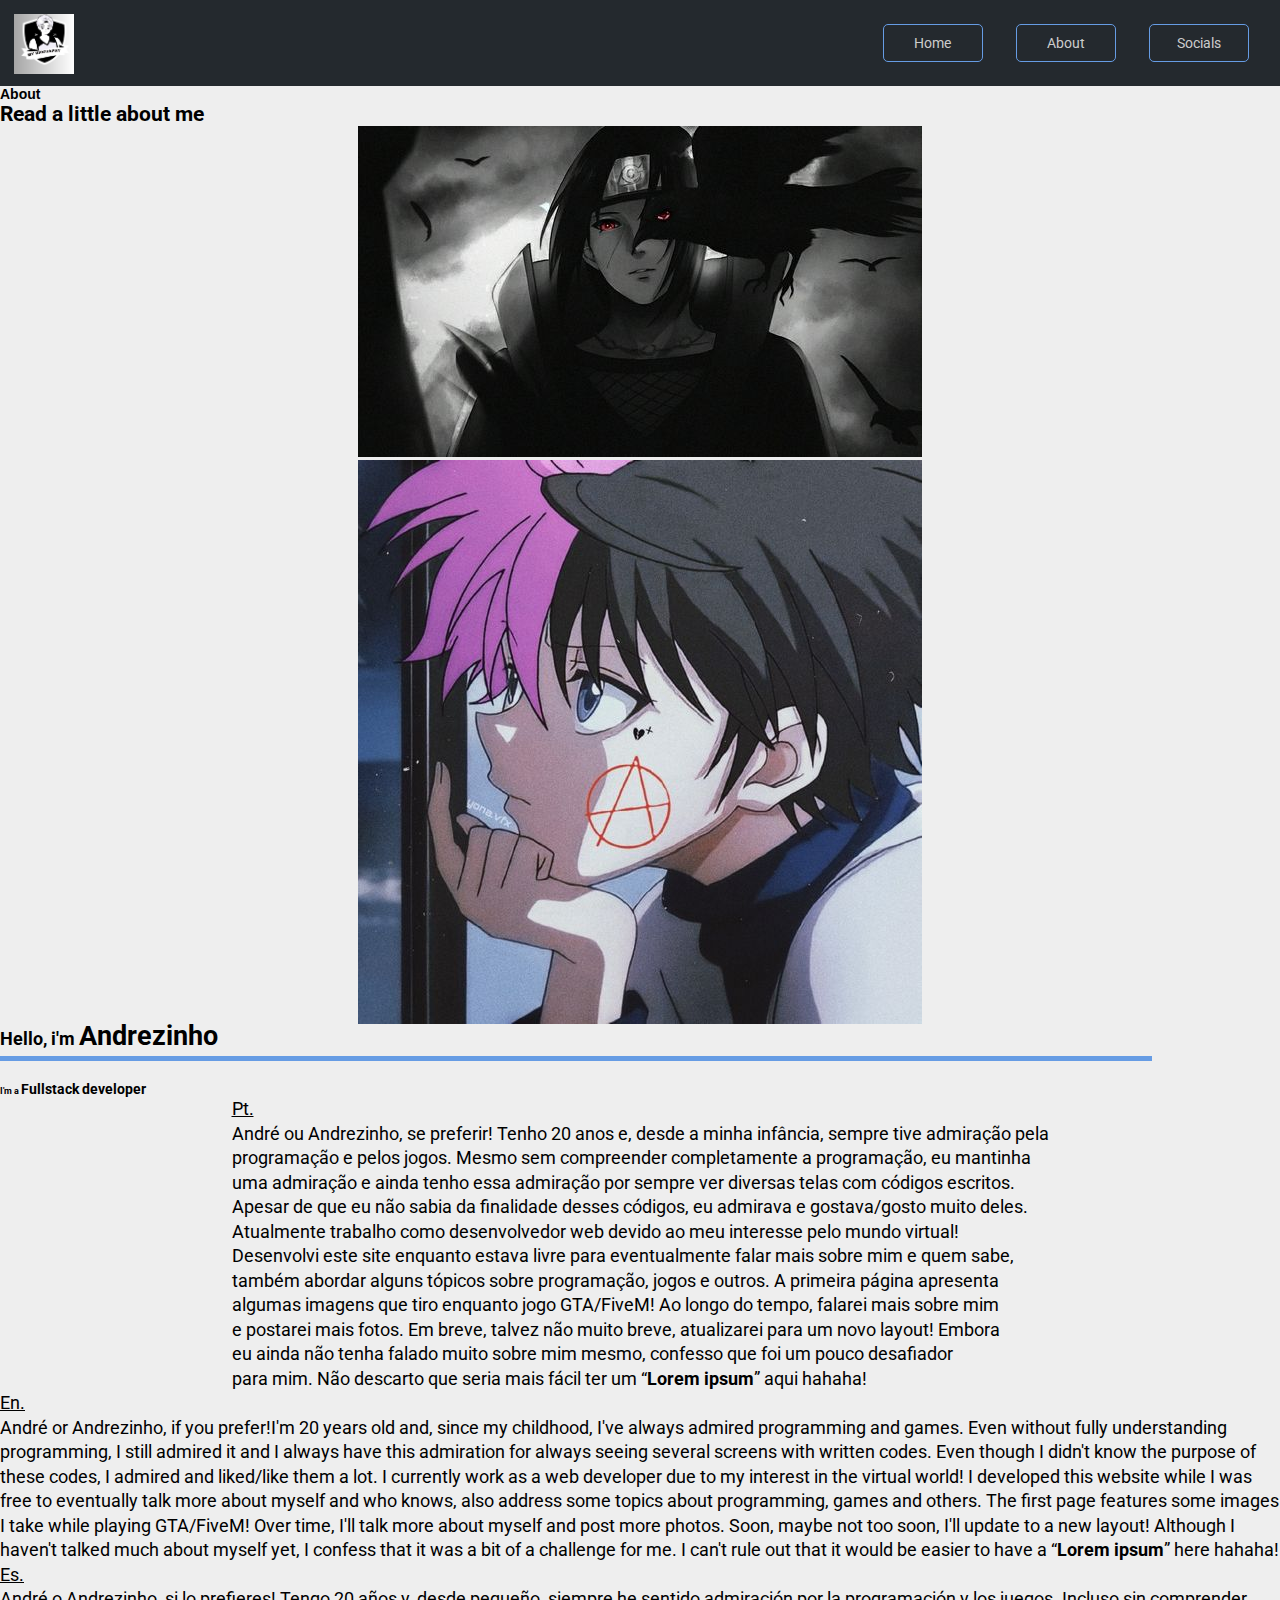
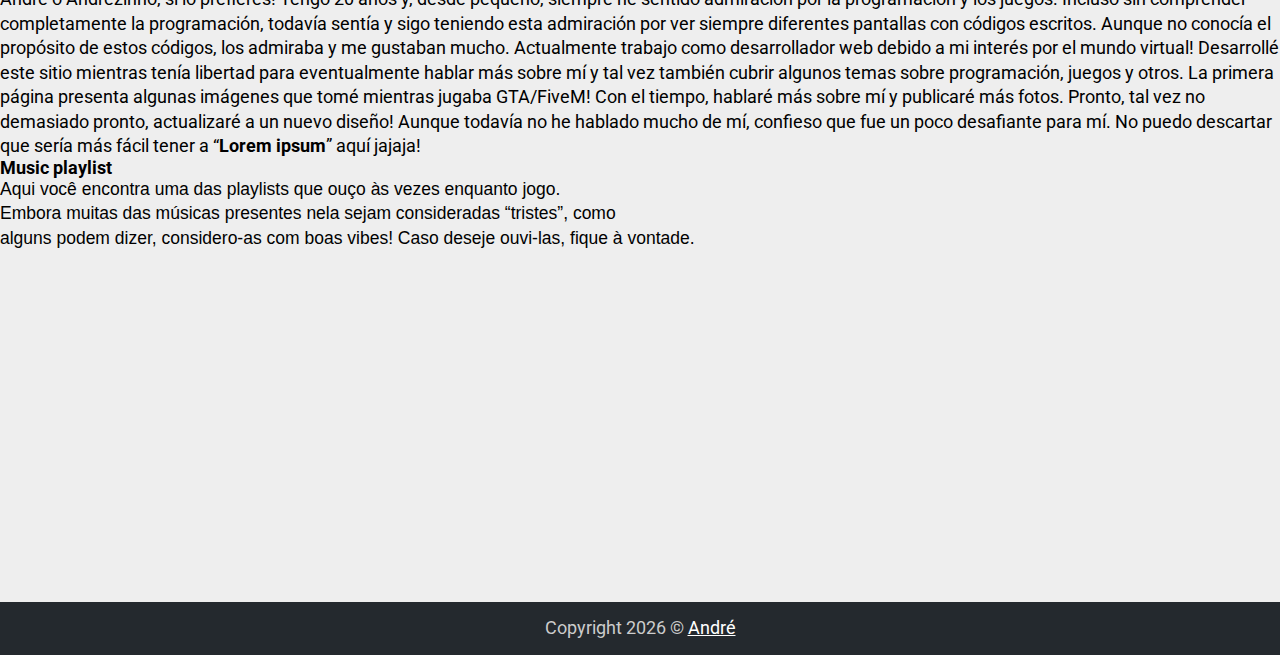
<file: about.html>
<!DOCTYPE html>
<html lang="pt-br">
    <head>
        <meta charset="UTF-8">
        <meta name="viewport" content="width=device-width, initial-scale=1.0">
        <meta https-equiv="X-UA-Compatible" content="ie=edge">
        <!-- <script src="./js/effect.js"></script> -->

        <title>About / Andrezinho</title>
       <link rel="icon" type="image/png" href="img/icon.png">

        <!--Google Fonts-->
        <link 
        href="https://fonts.googleapis.com/css?family=Roboto:400,700&display=swap" 
        rel="stylesheet">

        <!--Font Awesome-->
        <link 
            rel="stylesheet" 
            href="https://use.fontawesome.com/releases/v5.8.2/css/all.css"
            integrity="sha384-oS3vJWv+0UjzBfQzYUhtDYW+Pj2yciDJxpsK1OYPAYjqT085Qq/1cq5FLXAZQ7Ay" 
            crossorigin="anonymous">

        <!--Meu Estilo-->
        <link rel="stylesheet" href="./css/style.css">

        <!--Slides-->
        <!-- <link rel="stylesheet" href="./css/slideResponsivo.css"> -->
    </head>
    <body>
        <header>
            <div class="container">
                <div class="logo"><img src="./img/logo.jpg" alt="logo" title="logo"></div>
                <nav>
                    <ul>
                        <li><a href="index.html">Home</a></li>
                        <li><a href="about.html">About</a></li>
                        <li><a href="socials.html">Socials</a></li> 
                    </ul>
                </nav>
            </div>
        </header>

        <main>
            <h4 class="title">About</h4> 
            <h2 class="subtitulo">Read a little about me</h2>

            <article class="about">             
                    <div class="control">
                        <img src="/img/anime2.jpg" alt="Cover" />
                        <div class="superior"> <img src="/img/eu2.jpg" alt="Profile">
                        </div>
                      </div>     

                <section>
                    <h1 class="nome">Hello, i'm  <span class="stylenome">Andrezinho</span></h1>
                      <h6 class="titulo">I'm a  <span class="styletitle">Fullstack developer</span></h6> 
                      <article class="textos">
                    <p class="paragrafo">   
                        <u title="Português">Pt.</u> <br>
                        André ou Andrezinho, se preferir! Tenho 20 anos e, desde a minha infância, sempre tive admiração pela<br>programação e pelos jogos. Mesmo sem compreender
                        completamente a programação, eu mantinha<br>uma admiração e ainda tenho essa admiração por sempre ver diversas telas com códigos escritos.<br>
                        Apesar de que eu não sabia da finalidade desses códigos, eu admirava e gostava/gosto muito deles.<br>Atualmente trabalho como desenvolvedor 
                        web devido ao meu interesse pelo mundo virtual!<br>Desenvolvi este site enquanto estava livre para eventualmente falar mais sobre mim e quem sabe,<br>
                        também abordar alguns tópicos sobre programação, jogos e outros. A primeira página apresenta<br>algumas imagens que tiro enquanto jogo GTA/FiveM! 
                        Ao longo do tempo, falarei mais sobre mim<br>e postarei mais fotos. Em breve, talvez não muito breve, atualizarei para um novo layout!
                        Embora<br>eu ainda não tenha falado muito sobre mim mesmo, confesso que foi um pouco desafiador<br>para mim. Não descarto que 
                        seria mais fácil ter um “<a href="https://pt.wikipedia.org/wiki/Lorem_ipsum" target="_blank" title="Clique para abrir!"><b>Lorem ipsum</b></a>” aqui hahaha! 
                    </p>
                </article>
                
                    <article class="textos">
                    <p class="paragrafo">
                        <u title="English">En.</u> <br>
                       André or Andrezinho, if you prefer!I'm 20 years old and, since my childhood, I've always admired programming and games.
                       Even without fully understanding programming, I still admired it and I always have this admiration for always seeing several screens with written codes.
                       Even though I didn't know the purpose of these codes, I admired and liked/like them a lot. I currently work as a web developer due to my interest in the virtual world!
                       I developed this website while I was free to eventually talk more about myself and who knows, also address some topics about programming, games and others. 
                       The first page features some images I take while playing GTA/FiveM! Over time, I'll talk more about myself and post more photos. 
                       Soon, maybe not too soon, I'll update to a new layout! Although I haven't talked much about myself yet, I confess that it was a bit of a challenge for me.
                       I can't rule out that it would be easier to have a “<a href="https://en.wikipedia.org/wiki/Lorem_ipsum"target="_blank" title="Click to open!"><b>Lorem ipsum</b></a>” here hahaha!
                    </p>
                    </article>
                                                      
                    <article class="textos">
                    <p class="paragrafo">
                        <u>Es.</u> <br>
                        André o Andrezinho, si lo prefieres! Tengo 20 años y, desde pequeño, siempre he sentido admiración por la programación y los juegos. 
                        Incluso sin comprender completamente la programación, todavía sentía  y sigo teniendo esta admiración por ver siempre diferentes pantallas con códigos escritos. 
                        Aunque no conocía el propósito de estos códigos, los admiraba y me gustaban mucho. Actualmente trabajo como  desarrollador  web debido a mi interés por el mundo virtual! 
                        Desarrollé este sitio mientras tenía libertad  para eventualmente hablar más sobre mí y tal vez también cubrir algunos temas sobre programación,  juegos y otros. 
                        La primera página presenta algunas imágenes que tomé mientras jugaba GTA/FiveM! Con el tiempo, hablaré más sobre mí y publicaré más fotos. Pronto, tal vez no demasiado pronto, actualizaré a un nuevo diseño!
                        Aunque todavía no he hablado mucho de mí, confieso que fue un poco desafiante para mí. No puedo descartar que sería más fácil tener a “<a  href="https://es.wikipedia.org/wiki/Lorem_ipsum"target="_blank" title="Haga clic para abrir!"><b>Lorem ipsum</b></a>” aquí jajaja! 
                    </p>
                </article>
                </section>  
            </article>
        </main> 

                        <!-- Playlist -->
                <h1 id="desc">Music playlist</h1>
                <p class="music_descricao">Aqui você encontra uma das playlists que ouço às vezes enquanto jogo. <br> Embora muitas das músicas presentes nela sejam consideradas “tristes”,  como <br> alguns podem dizer, considero-as com boas vibes! Caso deseje ouvi-las, fique à vontade.</p>

            <article class="spot">                               
                <iframe style="border-radius: 25px 5px 50px 5px;" src="https://open.spotify.com/embed/playlist/6IxgQiNYT8fySVKokZ7iyH?utm_source=generator&theme=0" width="80%" height="352" frameBorder="0" allowfullscreen="" allow="autoplay; clipboard-write; encrypted-media; fullscreen; picture-in-picture" loading="lazy"></iframe>        
        </article>    

        <footer>    
            <div class="copy">
                <p>Copyright <script>document.write(new Date().getFullYear())</script> &copy; <a target="_blank"> <font color="white"><u>André</u></font></p>
            </div>
        </footer>
        </body>    

    <script 
        src="https://code.jquery.com/jquery-3.4.1.min.js" 
        integrity="sha256-CSXorXvZcTkaix6Yvo6HppcZGetbYMGWSFlBw8HfCJo=" 
        crossorigin="anonymous">
    </script>
    <!-- <script src="./js/responsiveslides.min.js"></script> -->
    <!-- <script src="./js/slide.js"></script> -->
</html>
</file>
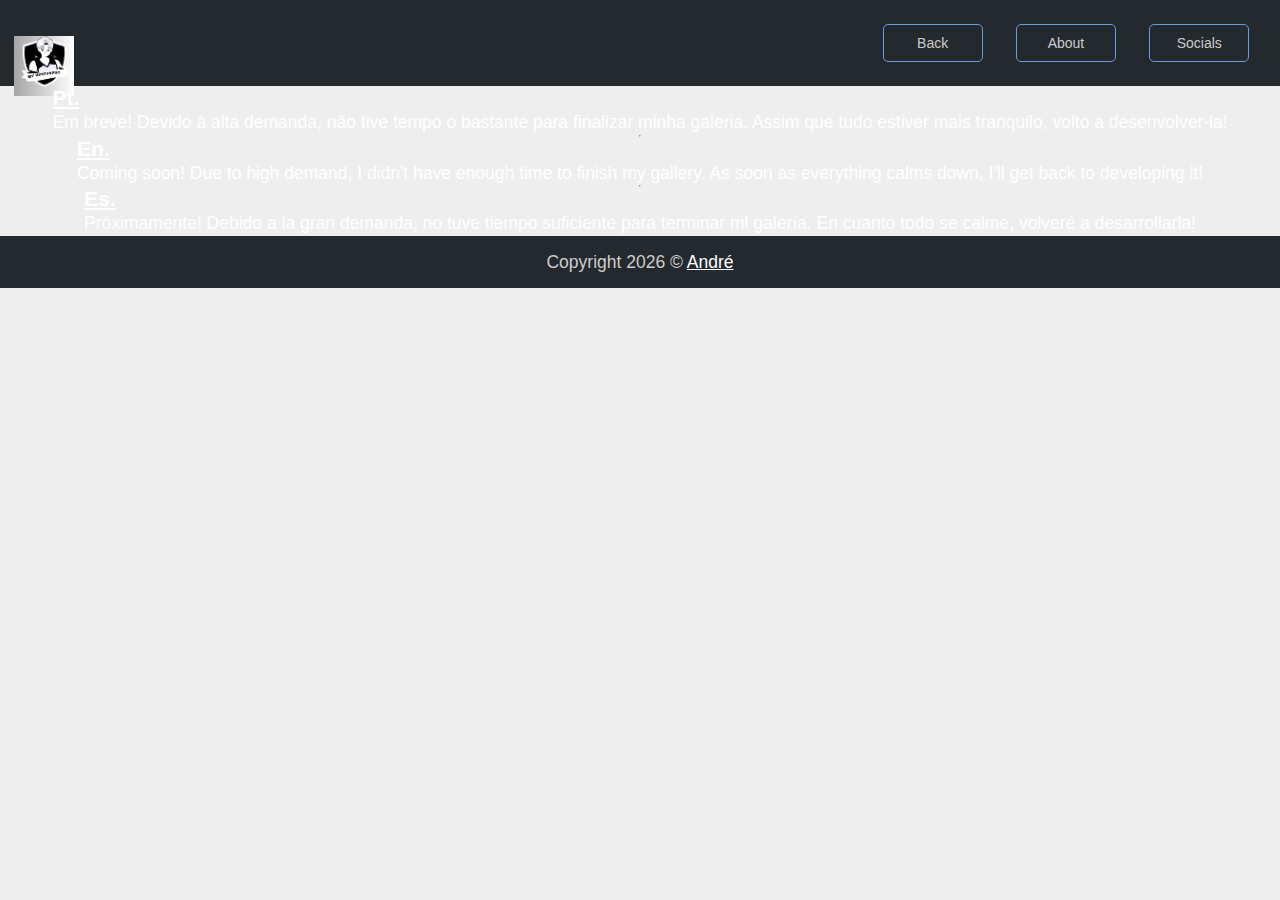
<file: gallery.html>
<!DOCTYPE html>
<html lang="en">
<head>
    <meta charset="UTF-8">
    <meta name="viewport" content="width=device-width, initial-scale=1.0">
    <meta https-equiv="X-UA-Compatible" content="ie=edge">
    <title>Gallery / Andrezinho</title>
    <link rel="icon" type="image/png" href="img/icon.png">
      <!--Google Fonts-->
      <link 
      href="https://fonts.googleapis.com/css?family=Roboto:400,700&display=swap" 
      rel="stylesheet">

      <!--Font Awesome-->
      <link 
          rel="stylesheet" 
          href="https://use.fontawesome.com/releases/v5.8.2/css/all.css"
          integrity="sha384-oS3vJWv+0UjzBfQzYUhtDYW+Pj2yciDJxpsK1OYPAYjqT085Qq/1cq5FLXAZQ7Ay" 
          crossorigin="anonymous">

      <!--Meu Estilo-->
      <link rel="stylesheet" href="./css/style.css">
      <link rel='stylesheet' href='https://cdnjs.cloudflare.com/ajax/libs/font-awesome/5.10.2/css/all.min.css'><link rel="stylesheet" href="./style.css">

       <!--Slides-->
        <!-- <link rel="stylesheet" href="./css/slideResponsivo.css"> -->
                </head>
                <body>
                    <header>
                        <div class="container">
                            <div class="logo"><img src="./img/logo.jpg" alt="logo" title="logo"></div>
                            <nav>
                                <ul>
                                    <li><a href="index.html">Back</a></li>
                                    <li><a href="about.html">About</a></li>
                                    <li><a href="socials.html">Socials</a></li> 
                                </ul>
                            </nav>
                        </div>
                    </header>
                <main>
                
                                <article class="gallery">
                                    <section id="portuguese">
                                <h2><u>Pt.</u></h2>
                            <p>Em breve! Devido à alta demanda, não tive tempo o bastante para finalizar minha galeria. Assim que tudo estiver mais tranquilo, volto a desenvolver-la!</p>
                        </section>                    
                        
                        <hr>
                        <section id="english">
                            <h2><u>En.</u></h2>
                            <p>Coming soon! Due to high demand, I didn't have enough time to finish my gallery. As soon as everything calms down, I'll get back to developing it!</p>
                        </section>

                            <hr>
                        <section id="spanish">
                            <h2><u>Es.</u></h2>
                            <p>Próximamente! Debido a la gran demanda, no tuve tiempo suficiente para terminar mi galería. En cuanto todo se calme, volveré a desarrollarla!</p>
                        </section>
                    </article>

               


                </main>
            <footer>    
                <div class="copy">
            <p>Copyright <script>document.write(new Date().getFullYear())</script> &copy; <a target="_blank"> <font color="white"><u>André</u></font></a></p>
        </div>
    </footer>


    </body>
    <script 
    src="https://code.jquery.com/jquery-3.4.1.min.js" 
    integrity="sha256-CSXorXvZcTkaix6Yvo6HppcZGetbYMGWSFlBw8HfCJo=" 
    crossorigin="anonymous">
    </script>
    <!-- <script src="./js/responsiveslides.min.js"></script> -->
    <!-- <script src="./js/slide.js"></script> -->
    </html>
</file>
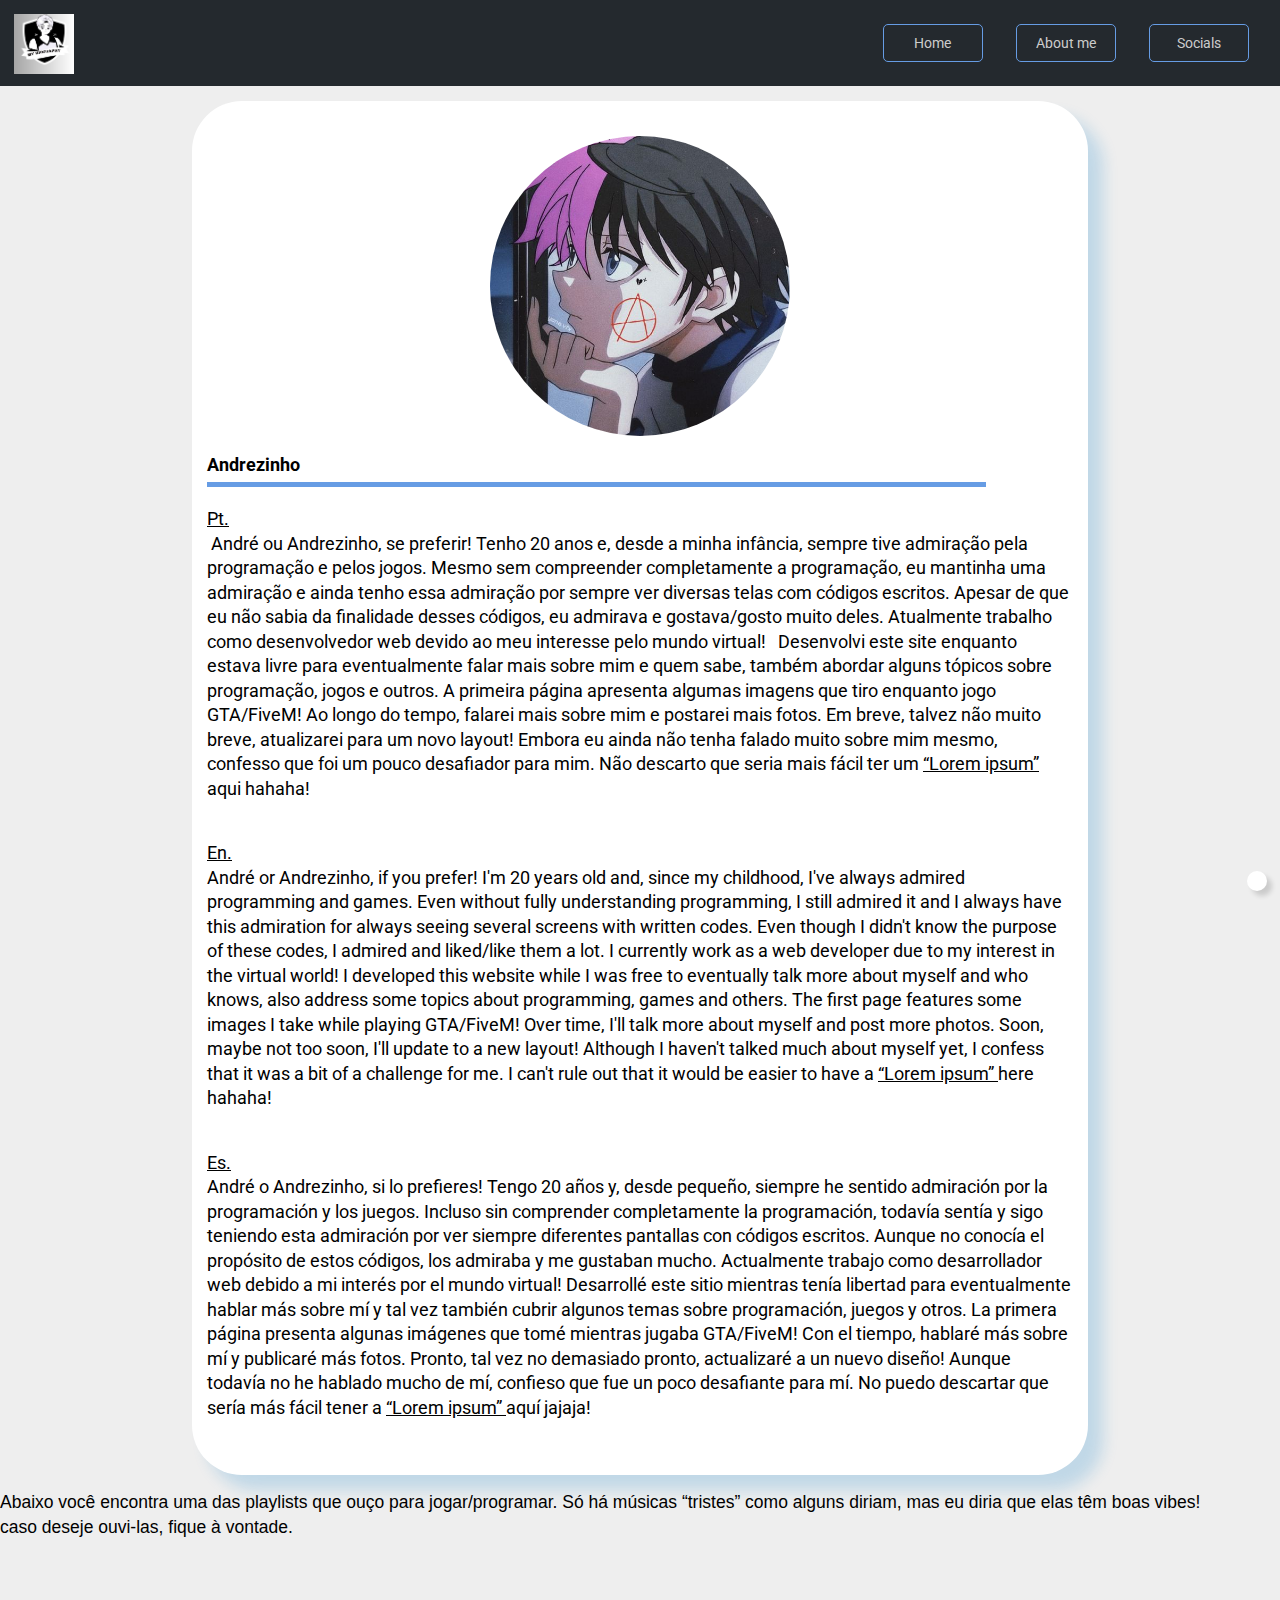
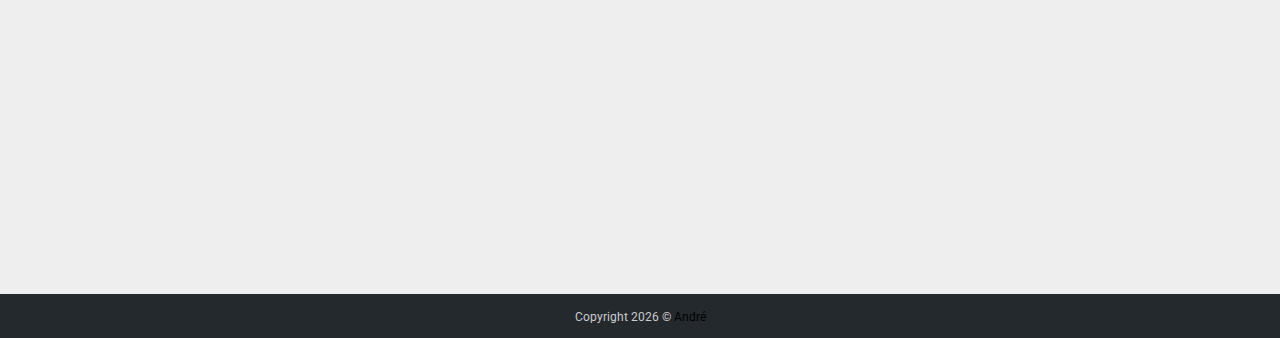
<file: sobre.html>
<!DOCTYPE html>
<html lang="pt-br">
    <head>
        <meta charset="UTF-8">
        <meta name="viewport" content="width=device-width, initial-scale=1.0">
        <meta https-equiv="X-UA-Compatible" content="ie=edge">
        <script src="./js/effect.js"></script>

        <title>Andrezinho</title>
       <link rel="icon" type="image/png" href="img/icon.png">

        <!--Google Fonts-->
        <link 
        href="https://fonts.googleapis.com/css?family=Roboto:400,700&display=swap" 
        rel="stylesheet">

        <!--Font Awesome-->
        <link 
            rel="stylesheet" 
            href="https://use.fontawesome.com/releases/v5.8.2/css/all.css"
            integrity="sha384-oS3vJWv+0UjzBfQzYUhtDYW+Pj2yciDJxpsK1OYPAYjqT085Qq/1cq5FLXAZQ7Ay" 
            crossorigin="anonymous">

        <!--Meu Estilo-->
        <link rel="stylesheet" href="./css/style.css">

        <!--Meu Estilo Slide-->
        <link rel="stylesheet" href="./css/slideResponsivo.css">
    </head>
    <body>
        <header>
            <div class="container">
                <div class="logo"><img src="./img/logo.jpg" alt="logo" title="logo"></div>
                <nav>
                    <ul>
                        <li><a href="index.html">Home</a></li>
                        <li><a href="sobre.html">About me</a></li>
                        <li><a href="socials.html">Socials</a></li>
                    </ul>
                </nav>
            </div>
        </header>

        <a href="sobre.html" class="btn-up">
            <span class="fas fa-arrow-alt-circle-up fa-lg"></span>
        </a>

        <main>
            <article class="sobre">
                <section class="foto-social">
                    <div class="foto">
                        <img src="./img/eu2.jpg" alt="Minha foto" title="André">
                    </div>
                </section>
                <section class="texto">
                    <h1 class="nome">Andrezinho</h1>
                    <p class="paragrafo">
                        <u>Pt.</u> <br>
                         André ou Andrezinho, se preferir! Tenho 20 anos e, desde a minha infância, sempre tive admiração pela programação e pelos jogos. Mesmo sem compreender
                         completamente a programação, eu mantinha uma admiração e ainda tenho essa admiração por sempre ver diversas telas com códigos escritos. 
                         Apesar de que eu não sabia da finalidade desses códigos, eu admirava e gostava/gosto muito deles. Atualmente trabalho como desenvolvedor web devido ao meu interesse pelo mundo virtual!
                         Desenvolvi este site enquanto estava livre para eventualmente falar mais sobre mim e quem sabe, também abordar alguns tópicos sobre programação, jogos e outros. 
                         A primeira página apresenta algumas imagens que tiro enquanto jogo GTA/FiveM! Ao longo do tempo, falarei mais sobre mim e postarei mais fotos. 
                         Em breve, talvez não muito breve, atualizarei para um novo layout! Embora eu ainda não tenha falado muito sobre mim mesmo, confesso que foi um pouco desafiador para mim. 
                         Não descarto que seria mais fácil ter um <a href="https://pt.wikipedia.org/wiki/Lorem_ipsum">  <u>“Lorem ipsum” </u> </a> aqui hahaha! 
                    </p>
                    <p class="paragrafo">
                        <u>En.</u> <br>
                       André or Andrezinho, if you prefer! I'm 20 years old and, since my childhood, I've always admired programming and games.
                       Even without fully understanding programming, I still admired it and I always have this admiration for always seeing several screens with written codes.
                       Even though I didn't know the purpose of these codes, I admired and liked/like them a lot. I currently work as a web developer due to my interest in the virtual world!
                       I developed this website while I was free to eventually talk more about myself and who knows, also address some topics about programming, games and others. 
                       The first page features some images I take while playing GTA/FiveM! Over time, I'll talk more about myself and post more photos. 
                       Soon, maybe not too soon, I'll update to a new layout! Although I haven't talked much about myself yet, I confess that it was a bit of a challenge for me.
                       I can't rule out that it would be easier to have a <a href="https://en.wikipedia.org/wiki/Lorem_ipsum"> <u>“Lorem ipsum” </u> </a> here hahaha!
                    </p>
                    <p class="paragrafo">
                        <u>Es.</u> <br>
                        André o Andrezinho, si lo prefieres! Tengo 20 años y, desde pequeño, siempre he sentido admiración por la programación y los juegos. 
                        Incluso sin comprender completamente la programación, todavía sentía y sigo teniendo esta admiración por ver siempre diferentes pantallas con códigos escritos. 
                        Aunque no conocía el propósito de estos códigos, los admiraba y me gustaban mucho. Actualmente trabajo como desarrollador web debido a mi interés por el mundo virtual! 
                        Desarrollé este sitio mientras tenía libertad para eventualmente hablar más sobre mí y tal vez también cubrir algunos temas sobre programación, juegos y otros. 
                        La primera página presenta algunas imágenes que tomé mientras jugaba GTA/FiveM! Con el tiempo, hablaré más sobre mí y publicaré más fotos. Pronto, tal vez no demasiado pronto, actualizaré a un nuevo diseño!
                        Aunque todavía no he hablado mucho de mí, confieso que fue un poco desafiante para mí. No puedo descartar que sería más fácil tener a <a href="https://es.wikipedia.org/wiki/Lorem_ipsum"> <u>“Lorem ipsum” </u> </a> aquí jajaja!
                    </p>
                </section>
            </article>
        </main>
          
        
           <p class="music_descricao">Abaixo você encontra uma das playlists que ouço para jogar/programar. Só há músicas “tristes” como alguns diriam, mas eu diria que elas têm boas vibes! <br> caso deseje ouvi-las, fique à vontade.</p>
           <iframe style="border-radius:40px" src="https://open.spotify.com/embed/playlist/6IxgQiNYT8fySVKokZ7iyH?utm_source=generator&theme=0" width="100%" height="352"  frameBorder="0" allowfullscreen="" allow="autoplay; clipboard-write; encrypted-media; fullscreen; picture-in-picture" loading="lazy"></iframe>
    


        <footer>    
            <small>Copyright <script>document.write(new Date().getFullYear())</script> &copy; <a target="_blank">André</div>
        </footer>
        </body>    

    <script 
        src="https://code.jquery.com/jquery-3.4.1.min.js" 
        integrity="sha256-CSXorXvZcTkaix6Yvo6HppcZGetbYMGWSFlBw8HfCJo=" 
        crossorigin="anonymous">
    </script>
    <script src="./js/responsiveslides.min.js"></script>
    <script src="./js/slide.js"></script>
</html>
</file>
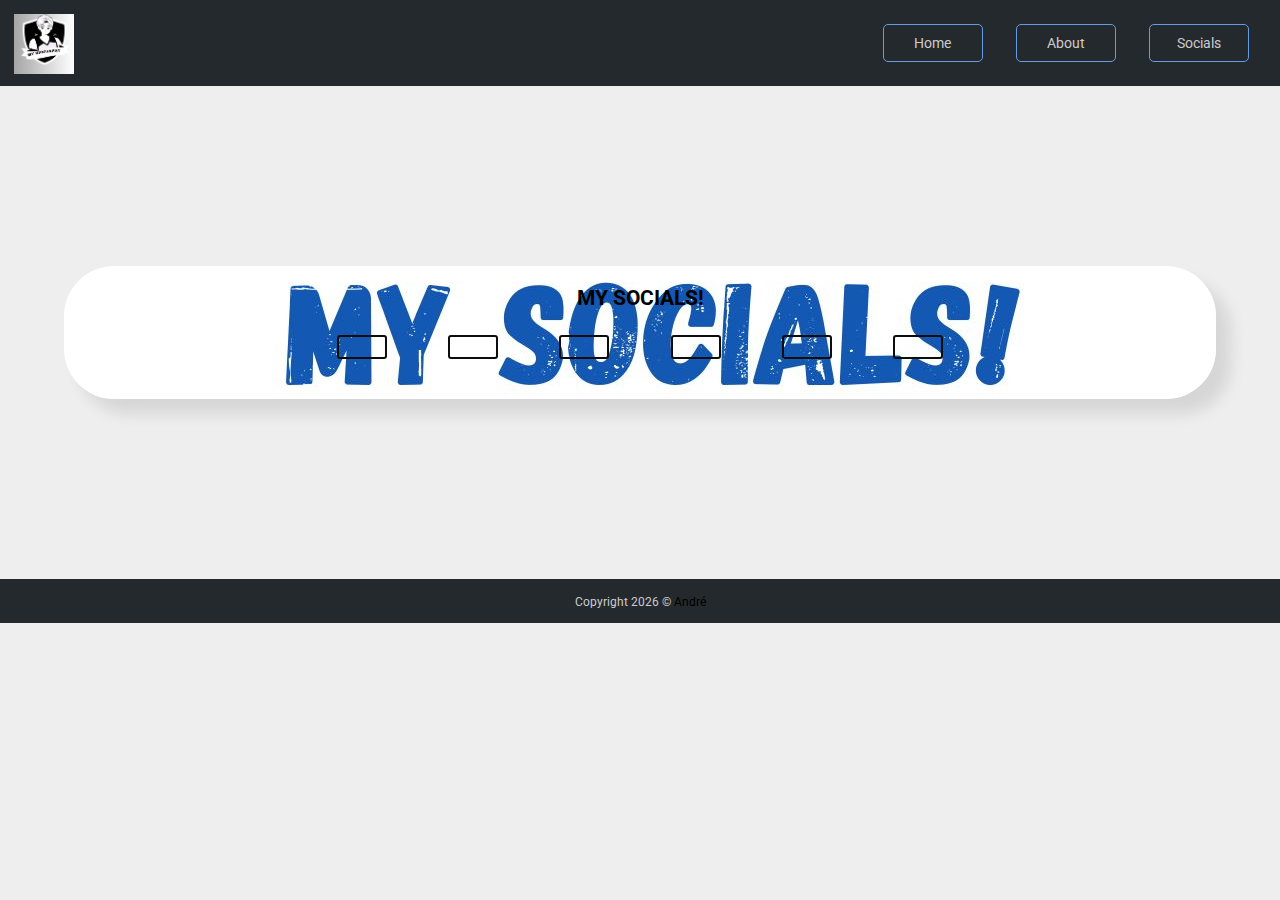
<file: socials.html>
<!DOCTYPE html>
<html lang="pt-br">
    <head>
        <meta charset="UTF-8">
        <meta name="viewport" content="width=device-width, initial-scale=1.0">
        <meta https-equiv="X-UA-Compatible" content="ie=edge">

        <title>Socials / Andrezinho</title>
        <link rel="icon" type="image/png" href="img/icon.png">

        <!--Google Fonts-->
        <link 
        href="https://fonts.googleapis.com/css?family=Roboto:400,700&display=swap" 
        rel="stylesheet">

        <!--Font Awesome-->
        <link 
            rel="stylesheet" 
            href="https://use.fontawesome.com/releases/v5.8.2/css/all.css"
            integrity="sha384-oS3vJWv+0UjzBfQzYUhtDYW+Pj2yciDJxpsK1OYPAYjqT085Qq/1cq5FLXAZQ7Ay" 
            crossorigin="anonymous">

        <!--Meu Estilo-->
        <link rel="stylesheet" href="./css/style.css">

        <!--Meu Estilo Slide-->
        <link rel="stylesheet" href="./css/slideResponsivo.css">
    </head>
    <body>
        <header>
            <div class="container">
                <div 
                   class="logo"><img src="./img/logo.jpg" alt="logo" title="logo">
                </div>
                <nav>
                    <ul>
                        <li><a href="index.html">Home</a></li>
                        <li><a href="sobre.html">About</a></li>
                        <li><a href="socials.html">Socials</a></li>
                    </ul>
                </nav>
            </div>
        </header>

        <main>
          
            <article class="Socials">
                <h2 class="title2">MY SOCIALS!</h2>
                <ul>
                    <li>
                        <a href="https://steamcommunity.com/profiles/76561199131061482/" target="_blank">
                            <span class="fab fa-steam"></span>
                        </a>
                    </li>
                    <li>
                        <a href="https://github.com/Andrezinhoo0" target="_blank">
                            <span class="fab fa-github"></span>
                        </a>
                    </li>
                     </li>
                    <li>
                        <a href="https://www.instagram.com/andrezinho_diiackers" target="_blank">
                            <span class="fab fa-instagram"></span>
                        </a>
                    </li>
                    <li>
                        <a href="https://discord.gg/deF7HHmPKc" target="_blank">
                            <span class="fab fa-discord"></span>
                        </a>
                    </li>
                    <li>
                        <a href="https://www.twitch.tv/andrwezinho" target="_blank">
                            <span class="fab fa-twitch"></span>
                        </a>
                    </li>
                    <li>
                        <a href="https://www.youtube.com/channel/UCdxLBi2oGlPSGQNw6E6ffrg" target="_blank">
                            <span class="fab fa-youtube"></span>
                        </a>
                    </li>
                </ul>
            </article>
        </main>
        <footer>    
            <small>Copyright <script>document.write(new Date().getFullYear())</script> &copy; <a target="_blank">André</div>
        </footer>
        </body>        

    <script 
        src="https://code.jquery.com/jquery-3.4.1.min.js" 
        integrity="sha256-CSXorXvZcTkaix6Yvo6HppcZGetbYMGWSFlBw8HfCJo=" 
        crossorigin="anonymous">
    </script>
    <script src="./js/responsiveslides.min.js"></script>
    <script src="./js/slide.js"></script>
</html>
</file>
<file: css/style.css>
* {
    margin: 0;
    padding: 0;
    box-sizing: border-box;
    list-style: none;
}

body, html {
    width: 100%;
    height: 100%;
    background-color: #EEE;
    font-family: 'Roboto', Arial, Helvetica, sans-serif;
    font-size: 14px;
}

img {max-width: 100%;} 

h1 {
    font-weight: bold;
    font-size: 1.3em;
    line-height: 1em;
    margin: 5x auto 0 auto;
}


span {font-size: 1.5em;}

a {text-decoration: none; color: #000000}

p {font-size: 1.25em; line-height: 1.4em;}

.container {
    width: 1400px;
    padding: 14px;
    display: flex;
    justify-content: center;
    margin: 0 auto;
    flex-wrap: wrap;
}


header {
    width: 100%;
    height: auto;
    background-color: #24292e;
    
    display: flex;
}

header div.container {justify-content: space-between !important; align-items:0}

.logo {
    width: 50px;
    border-right: 0%;
    height: 14px;
    flex: 0 1 60px;
}

.btn-up {
    position: fixed;
    right: 1%;
    bottom: 1%;
    border-radius: 50%;
    padding: 10px;
    background-color: #ffffff;
    box-shadow: 5px 5px 5px 0px rgba(0, 0, 0, 0.15);
    transition: 1ms;
}

nav {flex: 0 1 400px;}

nav ul {
    width: 100%;
    display: flex;
    justify-content: flex-end;
    align-items: center;
    flex-wrap: wrap;
}

nav ul li {width: 25%; margin: 10px auto;}

nav ul li a {
    display: block;
    text-align: center;
    padding: 10px;
    color: #CCC;
    border: 1px solid #669ce4;
    border-radius: 5px;
    transition: all .5s ease-in-out;
}

nav ul li a:hover {
    background-color: #CCC;
    color: #24292e;
}

main {
    width: 100%;
    height: auto;
    margin: 0 auto;
    background-color: #EEE;
}

article {
    width: 100%;
    display: flex;
    justify-content: center;
    align-items: center;
    flex-direction: column;
}

section.lista {
    width: 100%;
    height: auto;
    color: #000000;
    display: flex;
    justify-content: center;
    align-items: center;
    flex-wrap: wrap;
}

.item {
    flex: 0 1 350px; 
    height: 500px;
    margin: 16px;
    background-color: #FFF;
    box-shadow: 15px 15px 15px 0px rgba(50, 140, 224, 0.2);
    border-radius: 40px;
}

.item>img {
     width: 100%;
     height: 500px;
     border-radius: 40px;
}   

.title {
     color: rgb(0, 0, 0);
     font-family: "Poppins", sans-serif;
   


}

footer {
    text-align: center;
    padding: 14px;
    background-color: #24292e;
    color: #CCC;
}


/*About*/
.sobre {
    width: 70%;
    padding: 15px;
    background-color: #FFF;
    margin: 15px auto;
    border-radius: 50px;
    box-shadow: 15px 15px 15px 0px rgba(17, 129, 204, 0.2);
}

h1.nome::after {
    content: "";
    display: block;
    width: 90%;
    height: 5px;
    background-color: #669ce4;
    margin: 8px 0 20px 0;
}

.foto {
    width: 300px;
    height: 300px;
    margin: 20px auto;
    border-radius: 50%;
}

.foto img {
    margin: 0px auto;
    border-radius: 50%;
}

p.paragrafo + p.paragrafo {margin: 40px 0;}


.music_descricao {
    font-family: "Poppins", sans-serif;
    color: rgb(0, 0, 0)
}

/*Socials*/
.Socials {
    width: 90%;
    padding: 20px;
    background-image: url(/img/socials.jpg);
    margin: 180px auto;
    border-radius: 50px;
    box-shadow: 15px 15px 15px 0px rgba(0, 0, 0, 0.1); 
}

.Socials ul {
    width: 60%;
    margin: 20px 15px 15px 15px;
    display: flex;
    justify-content: space-around;
    align-items: center;
    flex-wrap: wrap;
}

.Socials ul li {
    flex: 0 1 50px;
    margin: 5px;
    border-radius: 3px;
    border: 2px solid #0e0d0d;
}

.Socials ul li a {
    display: block;
    padding: 10px;
    text-align: center;
    transition: all .5s ease-in-out;
}

.Socials ul li a:hover {
    background-color: #ffffff;
    color: #000000;
}

/*Media Screen*/
@media screen and (max-width: 600px) {
    body, html {font-size: 12px}

    .foto {
        width: 100px;
        height: 100px;
        margin: 0 auto;
        border-radius: 50%;
    }
}
</file>
<file: css/slideResponsivo.css>
.rslides {
    position: relative;
    list-style: none;
    overflow: hidden;
    width: 100%;
    padding: 0;
    margin-bottom: 5%;
}

.rslides li {
    -webkit-backface-visibility: hidden;
    position: absolute;
    display: none;
    width: 100%;
    left: 0;
    top: 0;
}

.rslides li:first-child {
    position: relative;
    display: block;
    float: left;
}

.rslides img {
    display: block;
    height: auto;
    float: left;
    width: 100%;
    border: 0;
}
</file>
<file: style.css>
* {
  margin: 0;
  padding: 0;
  box-sizing: border-box;
  font-family: 'Poppins', sans-serif;
}

body {
  height: 100vh;
  overflow: hidden;
  color: #fff;
}

#bg-video {
  position: fixed;
  inset: 0;
  width: 100%;
  height: 100%;
  object-fit: cover;
}

/* leve blur geral (ok) */
.overlay {
  position: fixed;
  inset: 0;
  backdrop-filter: blur(3px);
}

/* container continua full screen */
.container {
  height: 100%;
  display: flex;
  align-items: center;
  justify-content: center;
}

/* 👇 NOVO: conteúdo isolado */
.content {
  position: relative;
  z-index: 2;

  display: flex;
  flex-direction: column;
  align-items: center;
  gap: 10px;
  text-align: center;

  animation: fadeIn 1.2s ease;
}

/* 👇 CONTRASTE LOCAL (agora correto) */
.content::before {
  content: "";
  position: absolute;
  inset: -100px;
  z-index: -1;

  background: radial-gradient(
    circle at center,
    rgba(0,0,0,0.65),
    rgba(0, 0, 0, 0.425) 40%,
    transparent 70%
  );

  filter: blur(60px);
}

/* avatar */
.avatar {
  cursor: pointer;
  width: 120px;
  height: 120px;
  border-radius: 50%;
  object-fit: cover;
  border: 2px solid rgba(255,255,255,.2);
}




/* Modal */
.img-modal {
  position: fixed;
  inset: 0;
  background: rgba(0, 0, 0, 0.9);
  backdrop-filter: blur(10px);
  display: flex;
  align-items: center;
  justify-content: center;
  z-index: 9999;
  opacity: 0;
  pointer-events: none;
  transition: 0.3s ease;
}

.img-modal.active {
  opacity: 1;
  pointer-events: all;
}

/* Imagem */
.img-modal img {
  width: 300px;
  height: 300px;
  border-radius: 50%;
  object-fit: cover;
}

/* Botão X */
.close-btn {
  position: absolute;
  top: 20px;
  left: 20px;
  background: none;
  border: none;
  color: white;
  font-size: 24px;

  width: 40px;
  height: 40px;
  border-radius: 50%;
  cursor: pointer;
  display: flex;
  align-items: center;
  justify-content: center;
  transition: 0.2s;
}

.close-btn:hover {
  background: rgba(255, 255, 255, 0.2);
}



/* texto */
h1 {
  font-size: 24px;
  font-weight: 600;
}

.desc {
  display: flex;
  flex-direction: column;
  align-items: center;
  letter-spacing: 1px;
}

.desc span:first-child {
  font-size: 13px;
  opacity: .7;
}

.desc span:last-child {
  font-size: 12px;
  opacity: .6;
}

/* sociais */
.socials {
  margin-top: 15px;
  display: flex;
  gap: 18px;
}

.socials a {
  color: #aaa; /* antes era branco */
  opacity: .8;
  transition: .25s ease;
}

.socials a svg {
  width: 22px;
  height: 22px;
}

/* efeito geral */
.socials a:hover {
  opacity: 1;
  transform: translateY(-4px) scale(1.05);
}

/* cores no hover */
.socials a.ig:hover {
  color: #E4405F;
  filter: drop-shadow(0 0 6px #E4405F);
}

.socials a.yt:hover {
  color: #FF0000;
  filter: drop-shadow(0 0 6px #FF0000);
}

.socials a.tw:hover {
  color: #1DA1F2;
  filter: drop-shadow(0 0 6px #1DA1F2);
}

.socials a.gh:hover {
  color: #fff;
  filter: drop-shadow(0 0 6px #fff);
}

.socials a.twc:hover {
  color: #9146FF;
  filter: drop-shadow(0 0 6px #9146FF);
}

/* animação */
@keyframes fadeIn {
  from { opacity: 0; transform: translateY(15px); }
  to { opacity: 1; transform: translateY(0); }
}


 /* * { margin: 0; padding: 0; box-sizing: border-box; font-family: 'Poppins', sans-serif; } body { height: 100vh; overflow: hidden; color: #fff; user-select: none; } #bg-video { position: fixed; inset: 0; width: 100%; height: 100%; object-fit: cover; }.overlay { position: fixed; inset: 0; backdrop-filter: blur(3px); }.container { height: 100%; display: flex; align-items: center; justify-content: center; }.content { position: relative; z-index: 2; display: flex; flex-direction: column; align-items: center; gap: 10px; text-align: center; animation: fadeIn 1.2s ease; }.content::before { content: ""; position: absolute; inset: -100px; z-index: -1; background: radial-gradient( circle at center, rgba(0,0,0,0.65), rgba(0, 0, 0, 0.425) 40%, transparent 70% ); filter: blur(60px); }.avatar { cursor: pointer; width: 120px; height: 120px; border-radius: 50%; object-fit: cover; border: 2px solid rgba(255,255,255,.2); }.img-modal { position: fixed; inset: 0; background: rgba(0, 0, 0, 0.9); backdrop-filter: blur(10px); display: flex; align-items: center; justify-content: center; z-index: 9999; opacity: 0; pointer-events: none; transition: 0.3s ease; } .img-modal.active { opacity: 1; pointer-events: all; }.img-modal img { width: 300px; height: 300px; border-radius: 50%; object-fit: cover; }.close-btn { position: absolute; top: 20px; left: 20px; background: none; border: none; color: white; font-size: 24px; width: 40px; height: 40px; border-radius: 50%; cursor: pointer; display: flex; align-items: center; justify-content: center; transition: 0.2s; } .close-btn:hover { background: rgba(255, 255, 255, 0.2); }h1 { font-size: 24px; font-weight: 600; } .desc { display: flex; flex-direction: column; align-items: center; letter-spacing: 1px; } .desc span:first-child { font-size: 13px; opacity: .7; } .desc span:last-child { font-size: 12px; opacity: .6; }.socials { margin-top: 15px; display: flex; gap: 18px; } .socials a { color: #aaa;opacity: .8; transition: .25s ease; } .socials a svg { width: 22px; height: 22px; }.socials a:hover { opacity: 1; transform: translateY(-4px) scale(1.05); }.socials a.ig:hover { color: #E4405F; filter: drop-shadow(0 0 6px #E4405F); } .socials a.yt:hover { color: #FF0000; filter: drop-shadow(0 0 6px #FF0000); } .socials a.tw:hover { color: #1DA1F2; filter: drop-shadow(0 0 6px #1DA1F2); } .socials a.gh:hover { color: #fff; filter: drop-shadow(0 0 6px #fff); } .socials a.twc:hover { color: #9146FF; filter: drop-shadow(0 0 6px #9146FF); }@keyframes fadeIn { from { opacity: 0; transform: translateY(15px); } to { opacity: 1; transform: translateY(0); } }  */
</file>
